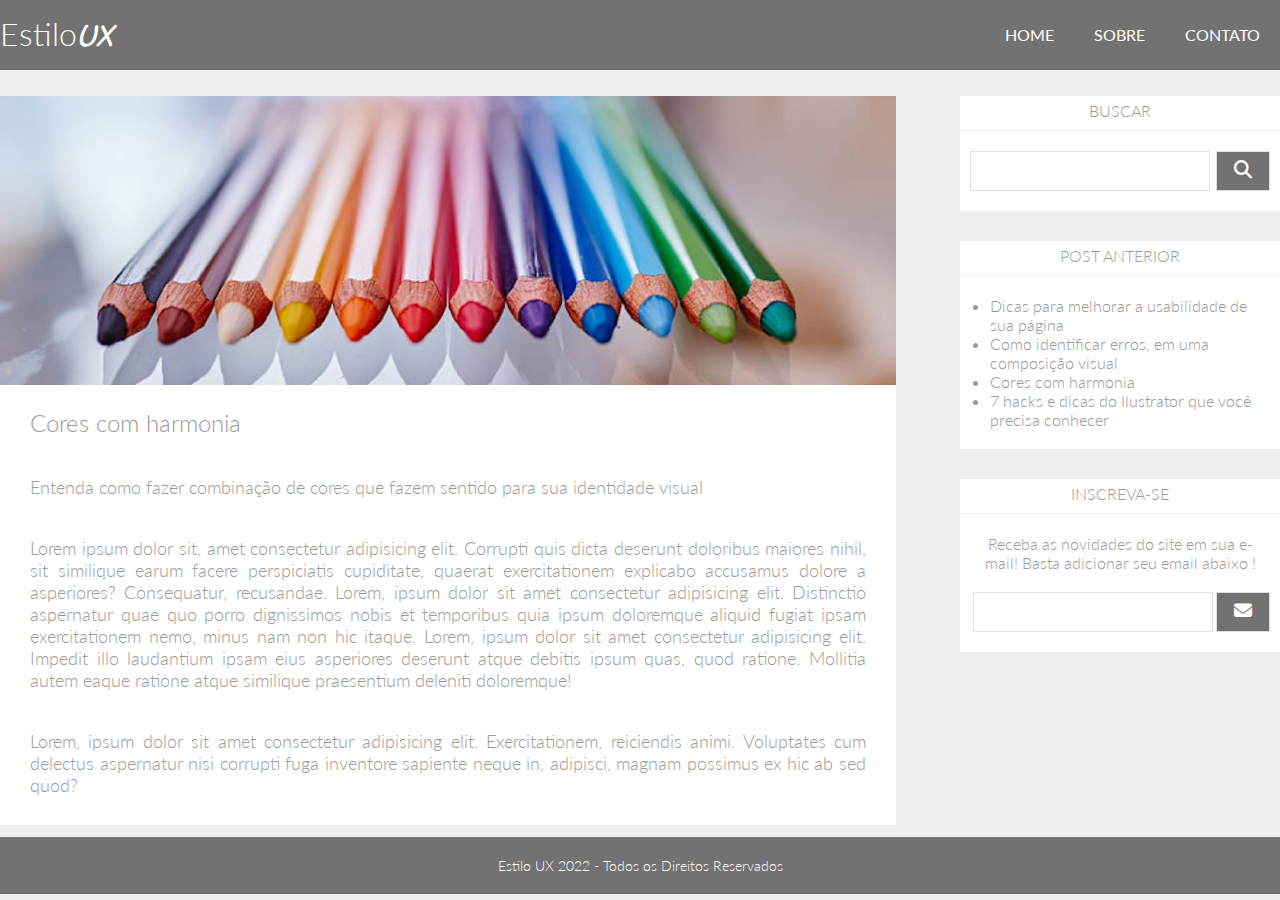
<file: index.html>
<!DOCTYPE html>
<html lang="pt-BR">

<head>
    <meta charset="UTF-8">
    <meta http-equiv="X-UA-Compatible" content="IE=edge">
    <meta name="viewport" content="width=device-width, initial-scale=1.0">
    <title>Estilo UX</title>
    <link rel="stylesheet" href="https://cdnjs.cloudflare.com/ajax/libs/font-awesome/6.1.1/css/all.min.css">
    <link rel="stylesheet" href="CSS/style.css">
</head>

<body>
    <header>
        <div class="container-grid header-flex">
            <h1>Estilo<span>UX</span></h1>

            <nav>
                <a href="#">HOME</a>
                <a href="#">SOBRE</a>
                <a href="#">CONTATO</a>
            </nav>
        </div>
    </header>
    <main class="container-grid">

        <section>

            <img class="lapis" title="Lápis de cor" src="images/lapis-de-cor.png" alt="imagem lapis de cor">

            <h2>Cores com harmonia </h2> <br>

            <p class="paraf"> Entenda como fazer combinação de cores que fazem sentido para sua identidade visual
            </p>
            <br>

            <p class="paraf">Lorem ipsum dolor sit, amet consectetur adipisicing elit. Corrupti quis dicta deserunt
                doloribus maiores nihil, sit similique earum facere perspiciatis cupiditate, quaerat exercitationem
                explicabo accusamus dolore a asperiores? Consequatur, recusandae. Lorem, ipsum dolor sit amet
                consectetur adipisicing elit. Distinctio aspernatur quae quo porro dignissimos nobis et temporibus
                quia
                ipsum doloremque aliquid fugiat ipsam exercitationem nemo, minus nam non hic itaque. Lorem, ipsum
                dolor
                sit amet consectetur adipisicing elit. Impedit illo laudantium ipsam eius asperiores deserunt atque
                debitis ipsum quas, quod ratione. Mollitia autem eaque ratione atque similique praesentium deleniti
                doloremque! </p><br>

            <p class="paraf">Lorem, ipsum dolor sit amet consectetur adipisicing elit. Exercitationem, reiciendis
                animi.
                Voluptates cum delectus aspernatur nisi corrupti fuga inventore sapiente neque in, adipisci, magnam
                possimus ex hic ab sed quod? </p><br>

        </section>

        <aside>
            <article>

                <h3>Buscar</h3>
                <form action="">
                    <input type="text">
                    <button> 
                        <i class="fa-solid fa-magnifying-glass"></i>                    
                    </button>
                </form>

            </article>

            <article>

                <h3>Post Anterior</h3>
                <ul>
                    <li>Dicas para melhorar a usabilidade de sua página</li>
                    <li>Como identificar erros, em uma composição visual</li>
                    <li>Cores com harmonia</li>
                    <li>7 hacks e dicas do Ilustrator que você precisa conhecer </li>

                </ul>

            </article>

            <article>

                <h3>Inscreva-se</h3>
                <p>Receba as novidades do site em sua e-mail! Basta adicionar seu email abaixo !</p>
                
                <form action="">
                    <input class="email" type="email">
                    <button> <i class="fa-solid fa-envelope"></i></button>                   
                </form>

            </article>

        </aside>
    </main>

    <footer>
        <div class="container-grid">
            <p>Estilo UX 2022 - Todos os Direitos Reservados</p>
        </div>
    </footer>   

</body>

</html>
</file>
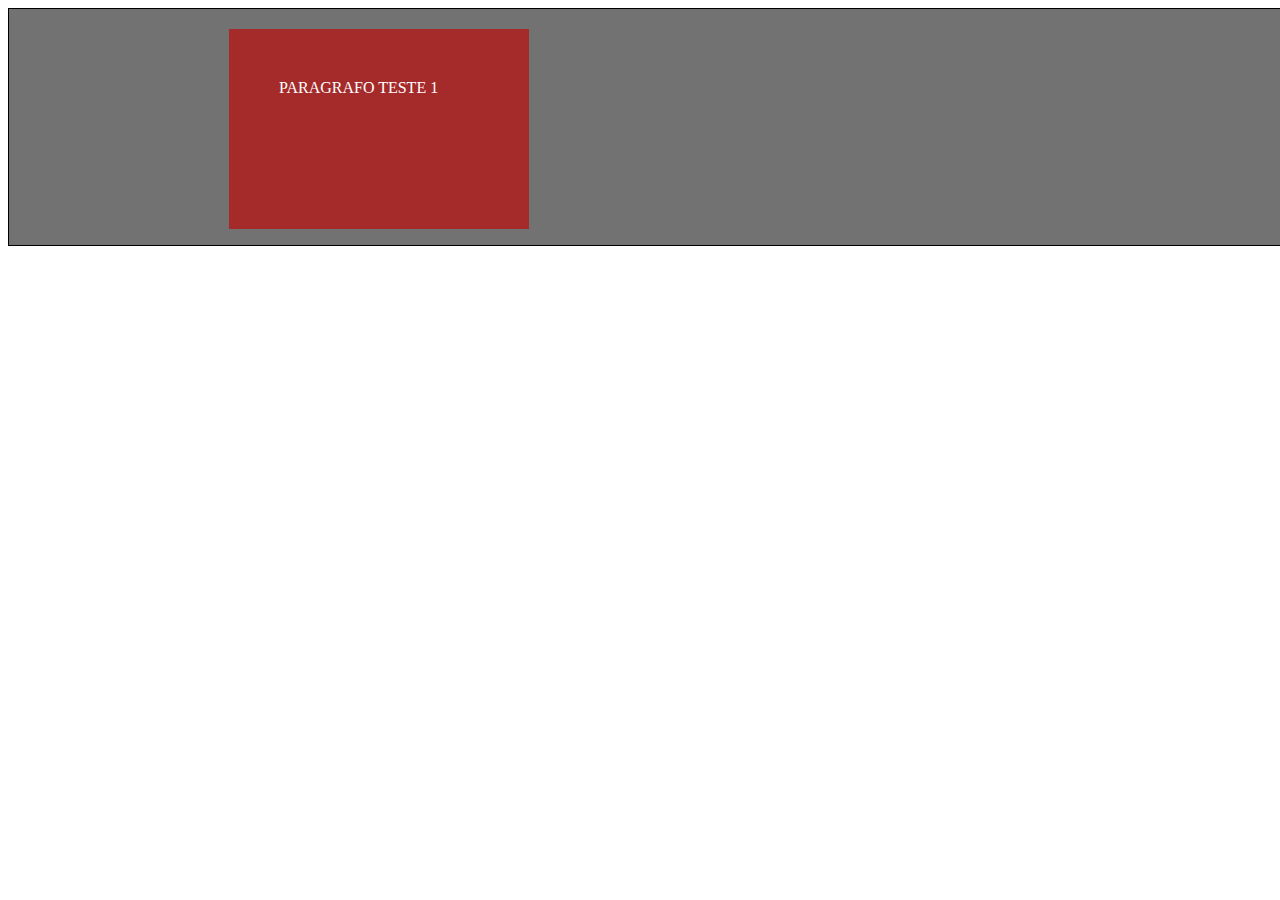
<file: box-model.html>
<!DOCTYPE html>
<html lang="pt-BR">
<head>
    <meta charset="UTF-8">
    <meta http-equiv="X-UA-Compatible" content="IE=edge">
    <meta name="viewport" content="width=device-width, initial-scale=1.0">
    <title>Document</title>
</head>
<style>
    div{
        width: 1900px;
        border: 1px solid black;
        margin: 0 auto;
        background-color: #727272;
    }

    div p {
        width: 250px;
        height: 150px;
        background-color: brown;
        color: white;
        margin-top: 20px;
        margin-left: 220px;
        padding-left: 50px;
        padding-top: 50px
        
        
    }
    /* 
    margin-top 
    margin-bottom

    padding-top
    padding-left 
    padding-rigth

    border-top
    border-bottom
    */
    
</style>

<body>

    <div>
        <p>PARAGRAFO TESTE 1</p>
    </div>

</body>
</html>
</file>
<file: CSS/style.css>
/* seletor(éo alvo que o css vai atingir no html) {
    Formatação - Propriedadesque a tag vai exibir no html- qual roupa ela vai usar 
}*/

@import url('https://fonts.googleapis.com/css2?family=Comic+Neue:wght@700&family=Gamja+Flower&family=Lato:wght@100;300;400&display=swap');

/* Sempre que fizer um arquivo CSS, colocar esse RESET para controlar melhor as margens */
* {
    margin: 0;
    padding: 0;
    box-sizing: border-box;
}

/* html {
    height: 100%;
} */

header {
    background-color: #727272;
    height: 70px;
}

.header-flex{
    display: flex;
    justify-content: space-between; /*alinhamento em linha dos containers*/
    align-items: center;/*alinhamento em coluna*/
}

.container-grid{
    max-width: 1300px;
    margin: 0 auto;
}

h1 {
    font-family: 'Lato', sans-serif;
    font-weight: 300;
    color: white;
}   

span {
    font-family: 'Gamja Flower', cursive;
    font-style: italic;
    font-size: 40px;
}

nav {
    display: flex;
    justify-content: flex-end;
}

nav a {
    padding-top: 25px;
    padding-bottom: 25px;
    padding-left: 20px;
    padding-right: 20px;
    font-family: 'Lato', sans-serif;
    font-weight: 400;
    color: white;
    text-decoration: none;
    transition: background-color 1s;
}

nav a:hover {
    background-color: rgb(172, 172, 172);
    border-radius: 5px;
}


body {
    background-color: #efefef;
    color: #9A9A9A;
    /* height: 100%; */
    font-family: 'Lato', sans-serif;
}

main{

    display: flex;
    justify-content: space-between;
    margin-top: 2% !important;
    /* height: calc(100% - 70px); */
}

section{
    background-color: rgb(255, 255, 255);
    height: 100%;
    width: 70%;
}

section h2{
    padding-left: 30px;
    padding-right: 30px;
    padding-top: 20px;
    padding-bottom: 10px;
    font-weight: 300;
}

.lapis{
    width: 100%;
}

aside{
    width: 25%;
}

.paraf {
    padding-left: 30px;
    padding-right: 30px;
    padding-top: 10px;
    padding-bottom: 10px;
    text-align: justify;
    font-size: 18px;
    font-weight: 300;
}

aside article{ 
    margin-bottom: 30px;   
    background-color: rgb(255, 255, 255);
    padding-bottom: 20px;
}

aside article h3 {
    border-bottom: 1px solid #efefef;
    text-transform: uppercase;
    text-align: center; 
    padding-top: 5px;
    padding-bottom: 10px;
    margin-bottom: 20px;
}

aside article ul li {
    margin-left: 30px;
    margin-right: 20px;

}

aside article h3,
aside article p,
aside article ul {

    font-size: 16px; 
    font-weight: 300;
}

aside article p{
    text-align: center;  
    margin-left: 20px;
    margin-right: 20px;
    margin-bottom: 20px;
}
aside article form {
    display: flex;
    justify-content: space-between;
    padding-left: 10px;
    padding-right: 10px;
}

aside article form input {
    width: 80%;
    height: 40px;
    border: 1px solid #e0dede;
}
aside article form button {
    width: 18%;
    height: 40px;
    border: 1px solid #e0dede;
    background-color: #727272;
    font-size: 18px;
}

i {
    color: white;
}

aside article input {
    width: 80%;
    height: 40px;
    padding-left: 10px;
    padding-right: 10px;  
}

aside article .email{
    margin: 0 auto;
    }

footer{
    background-color: #727272;
    margin-top: 1% !important;
    /* height: 70px; */
}

footer p {
    text-align: center;
    font-family: 'Lato', sans-serif;
    font-size: 14px; 
    font-weight: 300;
    color: white;
    padding-top: 20px;
    padding-bottom: 20px;
}
</file>
